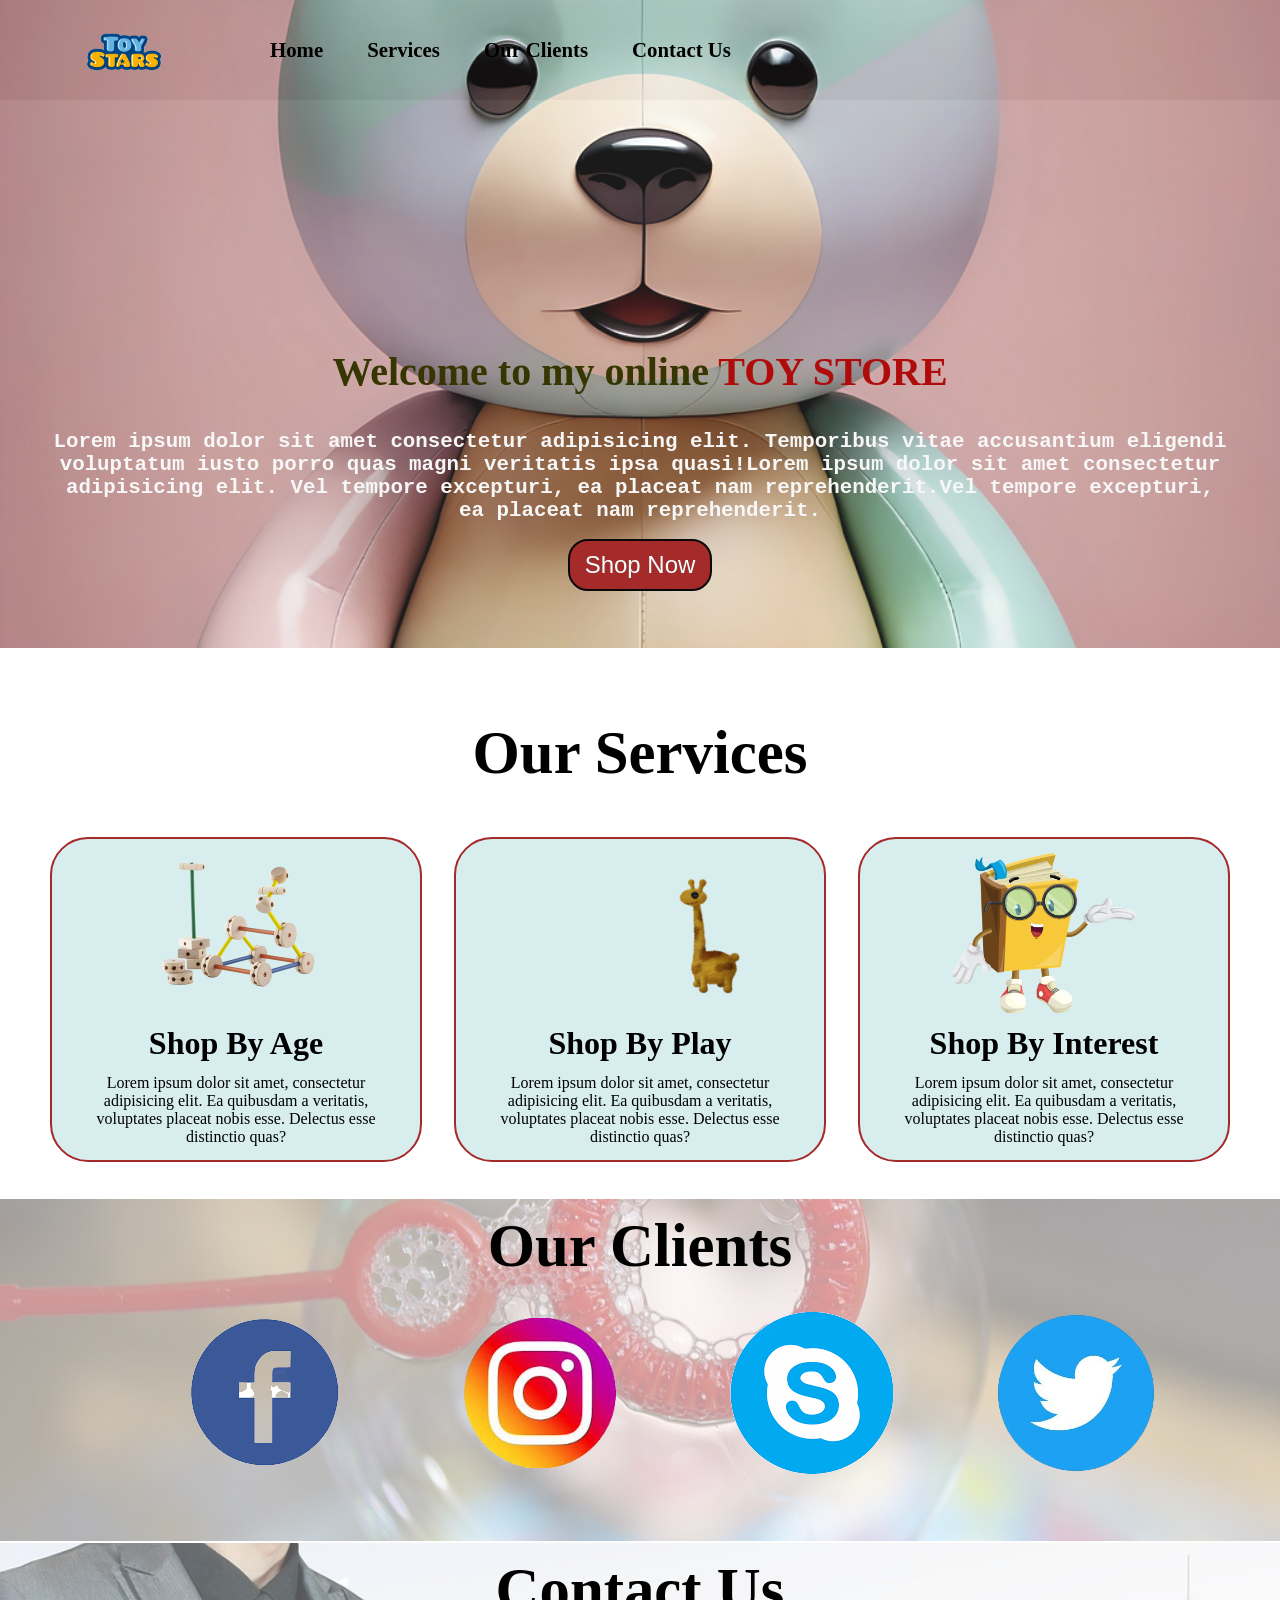
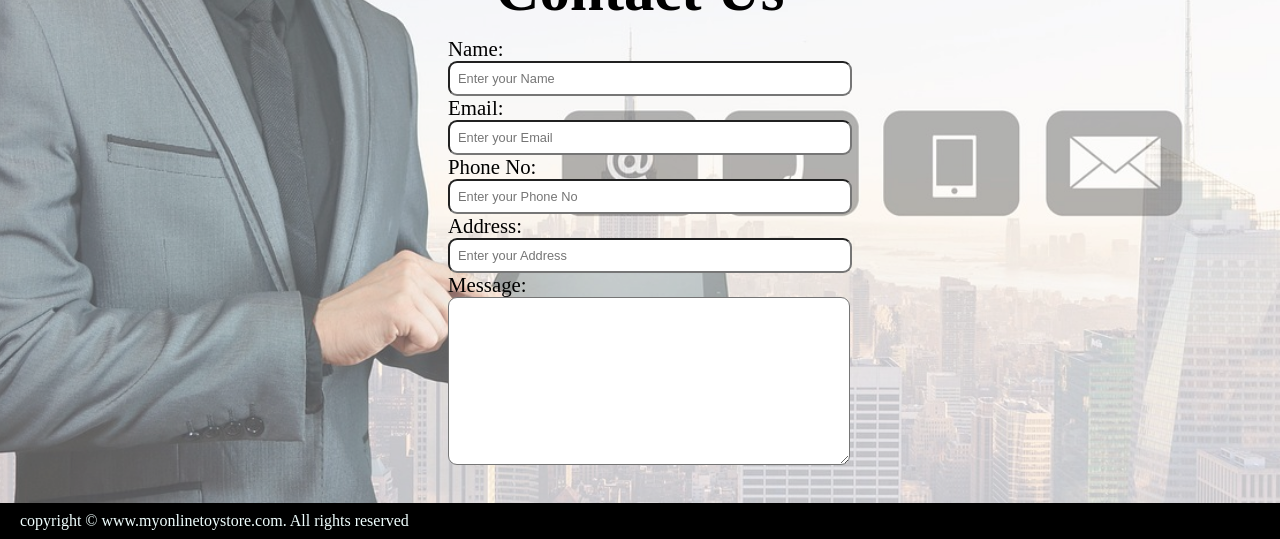
<file: index.html>
<!DOCTYPE html>
<html lang="en">
<head>
    <meta charset="UTF-8">
    <meta name="viewport" content="width=device-width, initial-scale=1.0">
    <title>Best Online Toy store in Pakistan</title>
</head>
<link rel="stylesheet" href="style.css">
<link rel="stylesheet" media="screen and (max-width:1170px)" href="phone.css">

<body>
    <nav id="navbar">
        <div id="logo">
        <img src="./images for website/file (2).png" alt="My online shop.com" srcset="">
    </div>
    <ul>
        <li class="item"><a href="#home">Home</a></li>
        <li class="item"><a href="#services-container">Services</a></li>
        <li class="item"><a href="#client-section">Our Clients</a></li>
        <li class="item"><a href="#contact">Contact Us</a></li>
    </ul>
</nav>

<section id="home">
    <h1 class="h-primaary">Welcome to my online <SPan>TOY STORE</SPan></h1>
    <P>Lorem ipsum dolor sit amet consectetur adipisicing elit. Temporibus vitae accusantium eligendi voluptatum iusto porro quas magni veritatis ipsa quasi!Lorem ipsum dolor sit amet consectetur adipisicing elit. Vel tempore excepturi, ea placeat nam reprehenderit.Vel tempore excepturi, ea placeat nam reprehenderit.</P>
    <button class="btn">Shop Now</button>
</section>
<section id="services-container">
    <h1 class="h-primary center">Our Services</h1>
    <div id="services">
        <div class="box">
            <img src="images for website/file (3).png" alt="">
            <h2 class="h-secondary center">Shop By Age</h2>
            <p class="center">Lorem ipsum dolor sit amet, consectetur adipisicing elit. Ea quibusdam a veritatis, voluptates placeat nobis esse. Delectus esse distinctio quas?</p>
        </div>
        <div class="box">
            <img class="giraffe" src="images for website/file (4).png" alt="">
            <h2 class="h-secondary center">Shop By Play</h2>
            <p class="center">Lorem ipsum dolor sit amet, consectetur adipisicing elit. Ea quibusdam a veritatis, voluptates placeat nobis esse. Delectus esse distinctio quas?</p>
        </div>
        <div class="box">
            <img src="images for website/book-1773756_640.png" alt="">
            <h2 class="h-secondary center">Shop By Interest</h2>
            <p class="center">Lorem ipsum dolor sit amet, consectetur adipisicing elit. Ea quibusdam a veritatis, voluptates placeat nobis esse. Delectus esse distinctio quas?</p>
        </div>
    </div>
</section>
<section id="client-section">
   <h1 class="h-primary center">Our Clients</h1> 
   <div id="clients">
    
    <div class="client-items">
        <img src="file (12).png" alt="" srcset="">
    </div>
    <div class="client-items1">
        <img src="file (14).png" alt="" srcset="">
    </div>
    <div class="client-items">
        <img src="file (11).png" alt="" srcset="">
    </div>
    <div class="client-items2">
        <img src="file (10).png" alt="" srcset="">
    </div>
   </div>
</section>
    <section id="contact">
    <h1 class="h-primary center">Contact Us</h1>
    <div id="contact-box">
        <form action="">
            <div class="form-group">
                <label for="name">Name:</label>
                <input type="text" name="name" id="name" placeholder="Enter your Name">
            </div>
            <div class="form-group">
                <label for="name">Email:</label>
                <input type="text" name="name" id="email" placeholder="Enter your Email">
            </div>
            <div class="form-group">
                <label for="name">Phone No:</label>
                <input type="text" name="name" id="phone" placeholder="Enter your Phone No">
            </div>
            <div class="form-group">
                <label for="name">Address:</label>
                <input type="text" name="name" id="address" placeholder="Enter your Address">
            </div>
            <div class="form-group">
                <label for="name">Message:</label>
                <textarea name="message" id="message" cols="20" rows="10"></textarea>
            </div>
        </form>
    </div>
</section>
<footer>
    <div class="center"></div>
    copyright &copy; www.myonlinetoystore.com. All rights reserved
</footer>
</body>
</html>
</file>
<file: style.css>
/* CSS reset */
*{
    margin: 0;
    padding: 0;
}
html{
   scroll-behavior: smooth; 
}
/* css variables */
/* :root{
    --navbar-height:100px;

} */
/* Navigation Bar */
#navbar{
    display: flex;
    align-items: center;
    position:relative;
    top: 0px;
    height: 100px;
    
}
/* navigation bar:logo and image */
#logo{
margin: 20px 44px;

}
#logo img{
margin:4px 5px ;
height: 150px;


}
#logo img:hover{
    transform: scale(2);
}
/* navigation bar:list styling */

#navbar ul{
    display: flex;
    font-weight:bold ;
}
#navbar::before{
    content: "";
    background-color: rgb(82, 60, 60);
    position: absolute;
    top: 0px;
    left: 0px;
    height: 100%;
    width: 100%;
    z-index: -1;
    opacity: 0.5;
}
#navbar ul li{
  color: rgb(57, 131, 131);  
  list-style: none;
  font-size: 1.3rem;
}
#navbar ul li a{
    color: black;
    display: block;
    padding: 3px 22px;
    border-radius: 100px;
    text-decoration:none ;
}
#navbar ul li a:hover{
    color:black ;
    background-color: rgb(179, 164, 164);
}
/* home section */
#home{
    height: 600px;
    display: flex;
    flex-direction: column;
    padding: 3px 50px;
    justify-content:center ;
    align-items: center;
}
#home::before{
    content: "";
    background: url('./images for website/background for toy store.png')no-repeat center center/cover  ;
    position: absolute;
    top: 0px;
    left: 0px;
    height: 72%;
    width: 100%;
    z-index: -1;
    opacity: 0.90;
}
#home h1{
    margin-top: 150px;
  color: rgb(54, 54, 2);  
  text-align: center;
  font-size: 2.5rem;
}
span{
    color: rgb(175, 11, 11);
}
#home p{
    margin-top: 35px;
  color: rgb(247, 247, 247);  
  text-align: center;
  justify-content: center;
  font-family: 'Courier New', Courier, monospace;
  font-size:1.3rem  ;
  font-weight: bold;
}
/* utility classes */
.h-primary{
    font-size: 3.8rem;
    padding: 12px;
}
.h-secondary{
    font-size: 2rem;
    padding: 12px;
}
.btn{
    padding: 10px 15px;
    border: 2px solid rgb(8, 8, 8);
    
    background-color: brown;
    color: azure;
    margin: 17px;
    font-size: 1.5rem;
    border-radius: 20px ;
    cursor: pointer;
}
.btn:hover{
    transform:scale(1.5) ;
    background-color: olivedrab;
}
.center{text-align: center;}
/* section services */
#services{
    margin: 34px;
    display: flex;
}
#services .box{
    border: 2px solid brown;
    padding: 14px 20px;
    margin: 3px 16px;
    border-radius: 38px;
    background-color: rgb(216, 238, 238);
}

#services .box img{
   height: 160px;
   display: block;
   margin: auto;
}

   



/* client section */
#client-section{
    height: 344px;
}
#client-section::before {
    content: "";
    position: absolute;
    background: url('./images for website/soap-bubble-439103_1280.jpg')no-repeat center center/cover ;
    width: 100%;
    height: 38%;
    z-index: -4;
    opacity: 0.4;
}

 #clients{
    display: flex;
    justify-content: center;
    align-items: center;
 }#client img{
    height: 50px;
 }
 .client-items{
    padding: 14px;
 }
 .client-items1 img{
   height: 150px;
 }
 .client-items2 img{
   height: 200px;
 }
 /* contact section */
 #contact{
    position: relative;
 }
 #contact::before{
    content: "";
    position: absolute;
    width: 100%;
    height: 100%;
    z-index: -1;
    opacity: 0.7;
    background: url(../contact-us-6933645_1280.jpg)no-repeat center center/cover;
 }
 #contact-box input,
 #contact-box textarea{
    width: 100%;
    padding: 0.5rem;
    border-radius: 9px;
    font-size: 0.8rem;

 }
 #contact-box{
    display: flex;
    justify-content: center;
    align-items: center;
    padding-bottom: 34px;
 }

 #contact-box form{
    width: 30%;
 }
 #contact-box label{
    width: 40%;
    font-size: 1.3rem;
    font-weight: 500px;
 }

 /* footer */
 footer{
    
    background: black;
    color: azure;
    padding: 9px 20px;
 }
</file>
<file: phone.css>
#navbar{
flex-direction: column;
}
#navbar ul li a
#home{
    height: 370px;
padding:3px 68px ;
font-size: 1rem;
padding: 0px 7px;

}
#home::before{
    height: 480px;
    
}
#home p{
font-size: 12px;
color: black;
}
#services{
flex-direction: column;
}

#clients {
    overflow: hidden;
    flex-direction: column;

}
/* #client-section{
    height: 200px;
} */
.client-items1 img{
    height: 50px;
  }
  .client-items2 img{
    height: 50px;
  }
  .client-items img{
    height: 50px;
  }
  .client-items {
    padding: 0px;
  }

contact us
.h-primary{
    font-size: 26px;
}
.btn{
    font-size:13px ;
    padding: 4px 8px;
}
</file>
